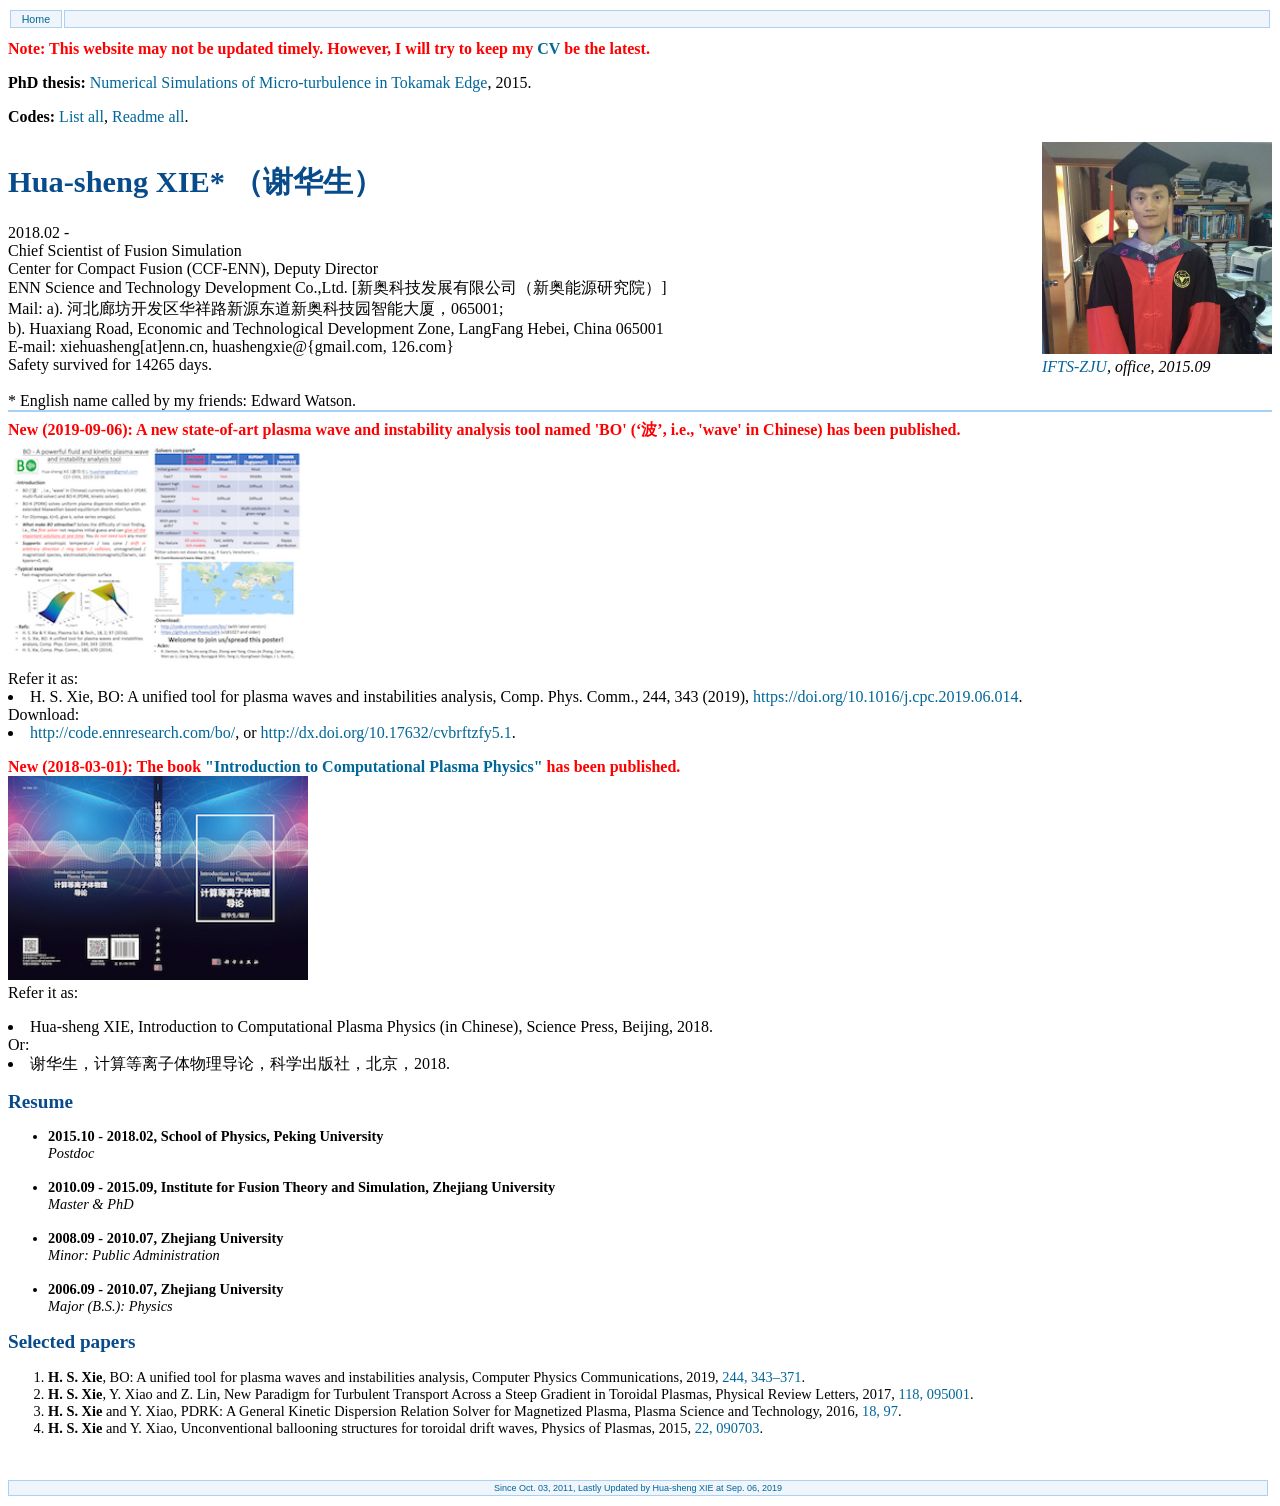
<file: index.html>
﻿<!DOCTYPE html
PUBLIC "-//W3C//DTD XHTML 1.0 Strict//EN"
"http://www.w3.org/TR/xhtml1/DTD/xhtml1-strict.dtd">

<HTML xmlns="http://www.w3.org/1999/xhtml" xml:lang="en" lang="en">
<head>
	<link rel="stylesheet" type="text/css" href="style.css">
	<title>Hua-sheng XIE's Homepages</title>
	<style type="text/css">
		p.centered {text-align: center}
	</style>

  <script type="text/javascript">
		function getWindowHeight() {
			var windowHeight = 0;
			if (typeof(window.innerHeight) == 'number') {
				windowHeight = window.innerHeight;
			}
			else {
				if (document.documentElement && document.documentElement.clientHeight) {
					windowHeight = document.documentElement.clientHeight;
				}
				else {
					if (document.body && document.body.clientHeight) {
						windowHeight = document.body.clientHeight;
					}
				}
			}
			return windowHeight;
		}

		function setFooter() {
			if (document.getElementById) {
				var windowHeight = getWindowHeight();
				if (windowHeight > 0) {
					var contentHeight = document.getElementById('content').offsetHeight;
					var footerElement = document.getElementById('footer');
					var footerHeight  = footerElement.offsetHeight;
					if (windowHeight - (contentHeight + footerHeight) >= 0) {
						footerElement.style.position = 'relative';
						footerElement.style.top = (windowHeight - (contentHeight + footerHeight)) + 'px';
					}
					else {
						footerElement.style.position = 'static';
					}
				}
			}
		}
		window.onload = function() {
			setFooter();
		}
		window.onresize = function() {
			setFooter();
		}

		function alive()
		{
			var date1 = new Date('1987/11/14');
			var date2 = new Date();
			return parseInt((date2-date1)/1000/3600/24);
		}
  </script>

</head>
	
<body bgcolor="#fffff">

	<!-- navb -->
	<div id="navbar">
		<table width="100%">
			<tr>
				<td><a href="index.html">Home</a></td>
				<td width="100%">&nbsp;</td>
			</tr>
		</table>
	</div>
	
	<div id="container">
		<div>
			<div>
			    <b><font color="red">Note: This website may not be updated timely. However, I will try to keep my <a href="./files/cv_hsxie.pdf" target="blank">CV</a> be the latest. </font></b>
				<br>
				<p><b>PhD thesis:</b> <a href="./files/thesis/">Numerical Simulations of Micro-turbulence in Tokamak Edge</a>, 2015.</p>
				<p><b>Codes:</b> <a href="./codes/">List all</a>, <a href="./codes/readme_all.html" target="blank">Readme all</a>.</p>
				<div class="left">
					<h1>Hua-sheng XIE* （谢华生）</h1>
					<div class="info">
					    2018.02 - <br>
						Chief Scientist of Fusion Simulation<br>
						Center for Compact Fusion (CCF-ENN), Deputy Director<br>
						ENN Science and Technology Development Co.,Ltd. [新奥科技发展有限公司（新奥能源研究院）]<br>
						Mail: a). 河北廊坊开发区华祥路新源东道新奥科技园智能大厦，065001; <br>
						b).
Huaxiang Road, Economic and Technological Development Zone, LangFang Hebei, China 065001<br>
						E-mail: xiehuasheng[at]enn.cn, huashengxie@{gmail.com, 126.com}
						<br>Safety survived for <script type="text/javascript">document.write(alive());</script> days.<br><br>
						* English name called by my friends: Edward Watson.
					</div>
				</div>

				<div class="right">
					<img src="xhs1.jpg" alt="hsxie" style="width:230px;" /><br>
				<em><a href="http://ifts.zju.edu.cn/" target="blank">IFTS-ZJU</a>, office, 2015.09</em>
				</div>
			</div>
			<!-- header -->

			<div id="separator">
				<hr color=#A9D0F5>
			</div>
			
			<b><font color="red">New (2019-09-06): A new state-of-art plasma wave and instability analysis tool named 'BO'  (‘波’, i.e., 'wave' in Chinese) has been published.</font></b>
				<br>
			<a href="./codes/pdrk/bo_poster.pdf" target="blank"><img src="./bo_poster_191006.png" alt="BO poster" style="width:300px;" /></a><br>
			
Refer it as:			
<LI>H. S. Xie, BO: A unified tool for plasma waves and instabilities analysis, Comp. Phys. Comm., 244, 343 (2019), <a href="https://doi.org/10.1016/j.cpc.2019.06.014" target="blank">https://doi.org/10.1016/j.cpc.2019.06.014</a>.</LI>
Download:
<LI> <a href="http://code.ennresearch.com/bo/" target="blank">http://code.ennresearch.com/bo/</a>, or <a href="http://dx.doi.org/10.17632/cvbrftzfy5.1" target="blank">http://dx.doi.org/10.17632/cvbrftzfy5.1</a>.</LI>
			
			<p>
			
			<b><font color="red">New (2018-03-01): The book <a href="./cppbook" target="blank">"Introduction to Computational Plasma Physics"</a> has been published.    </font></b>
				<br>
			<a href="http://cms.sciencepress.cn/2017010031/index.jhtml" target="blank"><img src="cppbook.jpg" alt="Introduction to Computational Plasma Physics (Hua-sheng XIE, 2018)" style="width:300px;" /></a><br>
			
Refer it as:			
<LI>Hua-sheng XIE, Introduction to Computational Plasma Physics (in Chinese), Science Press, Beijing, 2018.</LI>
Or:
<LI>谢华生，计算等离子体物理导论，科学出版社，北京，2018.</LI>

			
			<h2>Resume</h2>
			
			<div class="resume">
				<UL>
					<LI><b>2015.10 - 2018.02, School of Physics, Peking University</b><br>
					<em>Postdoc</em>
					<br>
					</LI><br>
				
					<LI><b>2010.09 - 2015.09, Institute for Fusion Theory and Simulation, Zhejiang University</b><br>
					<em>Master & PhD</em>
					<br>
					</LI><br>
					
					<LI><b>2008.09 - 2010.07, Zhejiang University</b><br>
					<em>Minor: Public Administration</em>
					<br>
					</LI><br>
					
					<LI><b>2006.09 - 2010.07, Zhejiang University</b><br>
					<em>Major (B.S.): Physics</em>
					<br>
					</LI>
					
				</UL>
			</div>
			
			<h2>Selected papers</h2>
			
			<div class="resume">
				<OL>
					<li><b>H. S. Xie</b>, BO: A unified tool for plasma waves and instabilities analysis,
Computer Physics Communications, 2019, <a href="https://doi.org/10.1016/j.cpc.2019.06.014" target="blank">244, 343–371</a>.</li>
					
					<li><b>H. S. Xie</b>, Y. Xiao and Z. Lin, New Paradigm for Turbulent
Transport Across a Steep Gradient in Toroidal Plasmas, Physical Review Letters, 2017,
<a href="http://journals.aps.org/prl/abstract/10.1103/PhysRevLett.118.095001" target="blank">118, 095001</a>.</li>
					
					<li><b>H. S. Xie</b> and Y. Xiao, PDRK: A General Kinetic Dispersion Relation Solver for Magnetized Plasma, Plasma Science and Technology, 2016, <a href="http://arxiv.org/abs/1410.2678" target="blank">18, 97</a>.</li>
				
					<li><b>H. S. Xie</b> and Y. Xiao, Unconventional ballooning structures for toroidal drift waves, Physics of Plasmas, 2015, <a href="http://dx.doi.org/10.1063/1.4931072" target="blank">22, 090703</a>.
					

					
					
				</OL>
				
			</div>


		</div>
		
		<!--
		<a href="http://xyz.freeweblogger.com/stats/1/1317631723/" target="_top"><img border="0" alt="free hit counter" src="http://xyz.freeweblogger.com/counter/index.php?u=1317631723&s=7seg" ALIGN="middle" HSPACE="4" VSPACE="2"></a><script src=http://xyz.freeweblogger.com/counter/script.php?u=1317631723></script>
		-->
		

		<br><br><br><div id="footer">
			<p>Since Oct. 03, 2011, Lastly Updated by Hua-sheng XIE at Sep. 06, 2019</p>
		</div>

	</div>
	
<!-- end container -->
</body>
</html>
</file>
<file: style.css>
BODY {
	TEXT-ALIGN: center; BACKGROUND-COLOR: #ffffff; HEIGHT: 100%
}
HTML {
	HEIGHT: 100%
}
#container {
	POSITION: relative; TEXT-ALIGN: left; MARGIN: 0px auto; MIN-HEIGHT: 100%; WIDTH: 100%
}
body1 {
	
}
#navbar {
	MARGIN: 0px 0px 10px
}
#navbar TD {
	BORDER-BOTTOM: #a9d0f5 1px solid; TEXT-ALIGN: center; BORDER-LEFT: #a9d0f5 1px solid; PADDING-BOTTOM: 2px; BACKGROUND-COLOR: #eff5fb; PADDING-LEFT: 1em; PADDING-RIGHT: 1em; FONT-FAMILY: Verdana, Tahoma, sans-serif; WHITE-SPACE: nowrap; FONT-SIZE: 8pt; BORDER-TOP: #a9d0f5 1px solid; BORDER-RIGHT: #a9d0f5 1px solid; PADDING-TOP: 2px
}
#navbar A {
	COLOR: #006699; FONT-WEIGHT: normal; TEXT-DECORATION: none
}
#navbar A:hover {
	COLOR:#3CF; FONT-WEIGHT: normal; TEXT-DECORATION: none
}
#header {
	MARGIN-BOTTOM: 5px; BACKGROUND: #ffffff; HEIGHT: 50px
}
#mainContent {
	MARGIN-BOTTOM: 5px; HEIGHT: auto
}
#lsidebar {
	BORDER-BOTTOM: #a9d0f5 1px solid; BORDER-LEFT: #a9d0f5 1px solid; PADDING-BOTTOM: 0px; BACKGROUND-COLOR: #eff5fb; PADDING-LEFT: 0px; WIDTH: 200px; PADDING-RIGHT: 0px; FLOAT: left; HEIGHT: auto; BORDER-TOP: #a9d0f5 1px solid; BORDER-RIGHT: #a9d0f5 1px solid; PADDING-TOP: 0px
}
#lsidebar UL {
	TEXT-ALIGN: left; PADDING-BOTTOM: 1px; LIST-STYLE-TYPE: none; TEXT-INDENT: 20px; PADDING-LEFT: 1px; PADDING-RIGHT: 1px; FONT: bold 13px/250% Verdana, Arial, Helvetica, sans-serif; LETTER-SPACING: 1px; PADDING-TOP: 1px
}
#rsidebar {
	WIDTH: 150px; BACKGROUND: #eff5fb; FLOAT: right; HEIGHT: auto
}
#content {
	TEXT-ALIGN: left; PADDING-BOTTOM: 0px; MARGIN: 0px 205px; PADDING-LEFT: 20px; PADDING-RIGHT: 0px; BACKGROUND: #ffffff; HEIGHT: auto; PADDING-TOP: 15px
}
#footer {
	BORDER-BOTTOM: #a9d0f5 1px solid; POSITION: absolute; BORDER-LEFT: #a9d0f5 1px solid; PADDING-BOTTOM: 2px; BACKGROUND-COLOR: #eff5fb; PADDING-LEFT: 1em; WIDTH: 97%; BOTTOM: 10px; PADDING-RIGHT: 1em; CLEAR: both; BORDER-TOP: #a9d0f5 1px solid; BORDER-RIGHT: #a9d0f5 1px solid; PADDING-TOP: 2px
}
#footer P {
	TEXT-ALIGN: center; MARGIN: 0px; FONT: 9px Verdana, Arial, Helvetica, sans-serif; COLOR: #006699
}
DIV .left {
	FLOAT: left
}
DIV .right {
	FLOAT: right
}
#separator {
	CLEAR: both
}
H1 {
	FONT: bold 1.9em serif; COLOR: #084b8a
}
H2 {
	FONT: bold 1.2em serif; COLOR: #084b8a
}
H3 {
	TEXT-ALIGN: center; FONT: bold 1.2em serif; COLOR: #084b8a
}
#header {
	
}
H4 {
	TEXT-ALIGN: center; FONT: bold 1.2em sans-serif; COLOR: #084b8a
}
UL.disc {
	LIST-STYLE-TYPE: disc
}
UL.circle {
	LIST-STYLE-TYPE: circle
}
UL.square {
	LIST-STYLE-TYPE: square
}
UL.none {
	LIST-STYLE-TYPE: none
}
DIV.resume {
	FONT: 0.9em serif
}
DIV.info {
	FONT: 1em serif
}
DIV.box {
	BORDER-BOTTOM: black 1px solid; BORDER-LEFT: black 1px solid; WIDTH: 200px; BACKGROUND: orange; HEIGHT: 500px; BORDER-TOP: black 1px solid; BORDER-RIGHT: black 1px solid
}
DIV.pic {
	
}
SPAN.subject {
	COLOR: #006699
}
A {
	COLOR: #006699; TEXT-DECORATION: none
}
A:hover {
	COLOR:#3CF; TEXT-DECORATION: none
}
A:visited {
	TEXT-DECORATION: none
}
.MATH {
	FONT-FAMILY: "Century Schoolbook", serif
}
.MATH I {
	FONT-STYLE: italic; FONT-FAMILY: "Century Schoolbook", serif
}
.BOLDMATH {
	FONT-FAMILY: "Century Schoolbook", serif; FONT-WEIGHT: bold
}
SMALL.XTINY {
	FONT-SIZE: xx-small
}
SMALL.TINY {
	FONT-SIZE: x-small
}
SMALL.SCRIPTSIZE {
	FONT-SIZE: smaller
}
SMALL.FOOTNOTESIZE {
	FONT-SIZE: small
}
SMALL.SMALL {
	
}
BIG.LARGE {
	
}
BIG.XLARGE {
	FONT-SIZE: large
}
BIG.XXLARGE {
	FONT-SIZE: x-large
}
BIG.HUGE {
	FONT-SIZE: larger
}
BIG.XHUGE {
	FONT-SIZE: xx-large
}
H1 {
	
}
H2 {
	
}
H3 {
	
}
H4 {
	
}
H5 {
	
}
DIV.displaymath {
	
}
TD.eqno {
	
}
</file>
